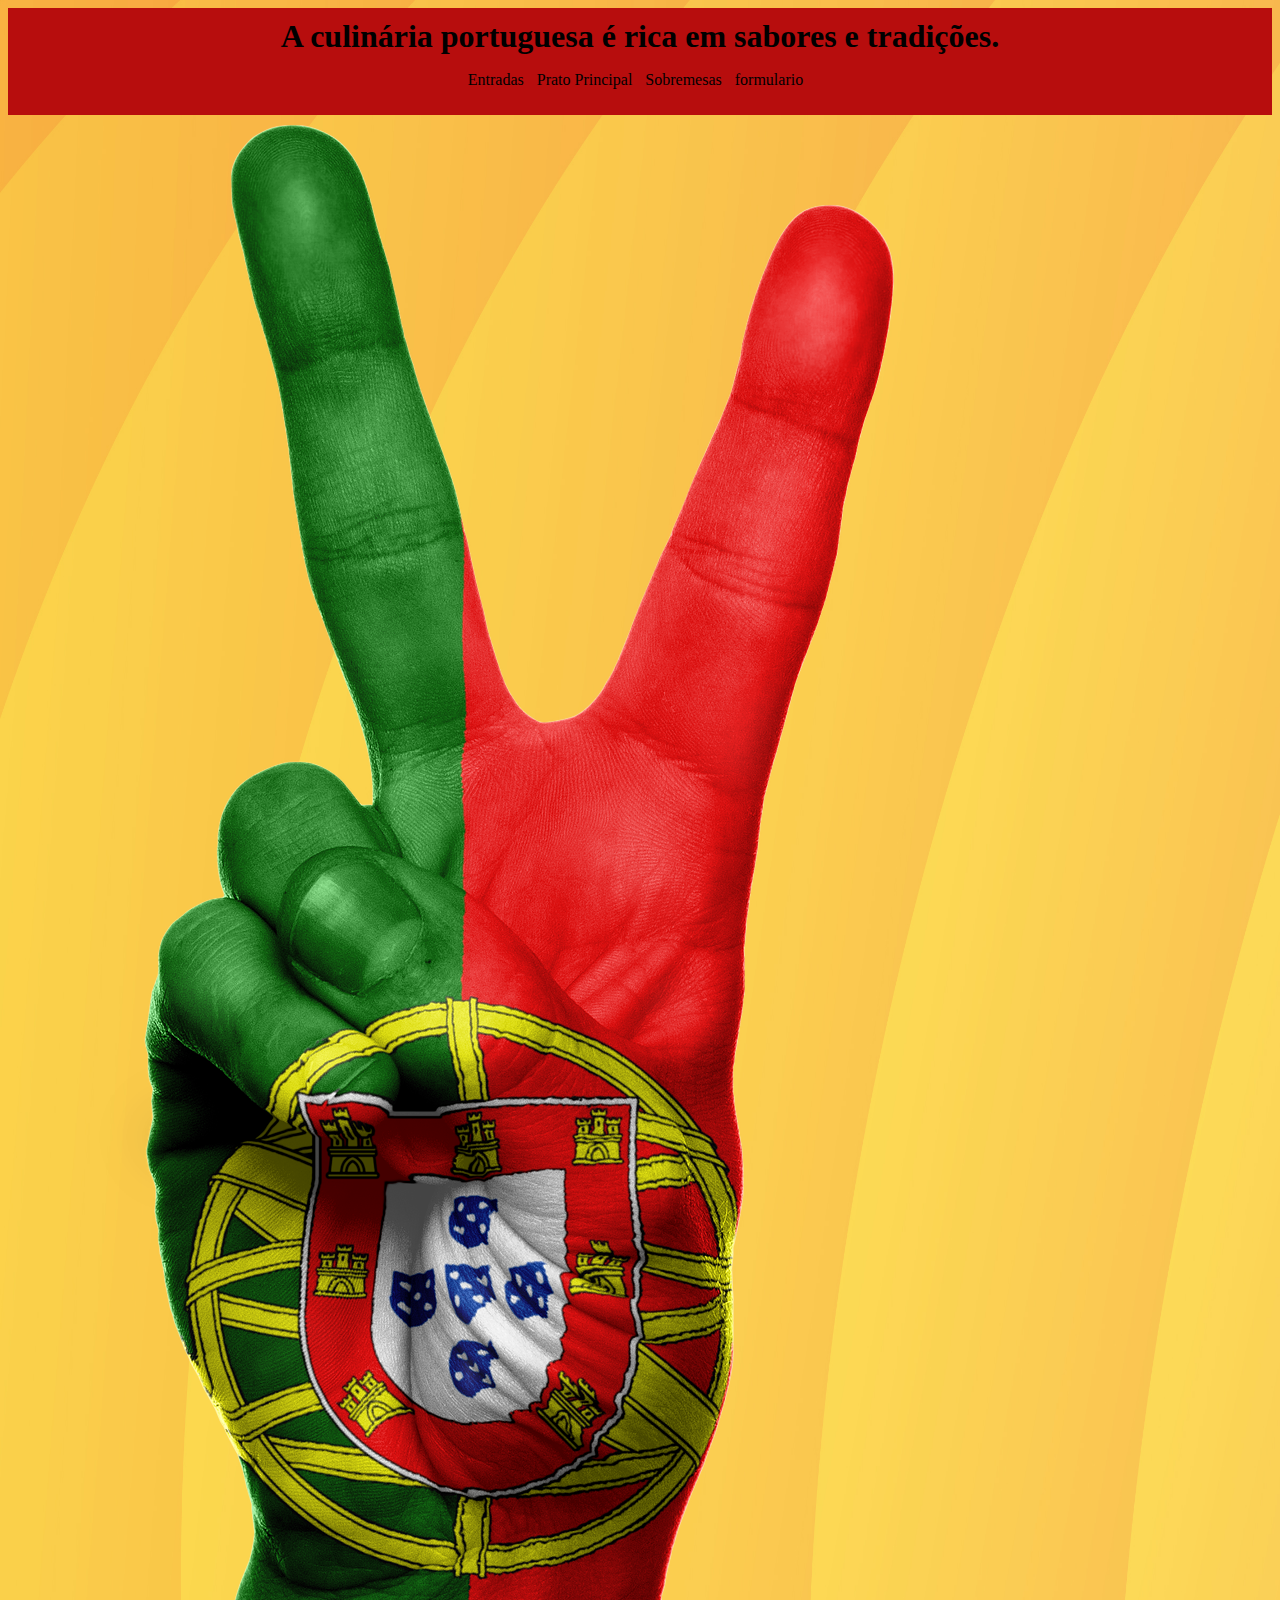
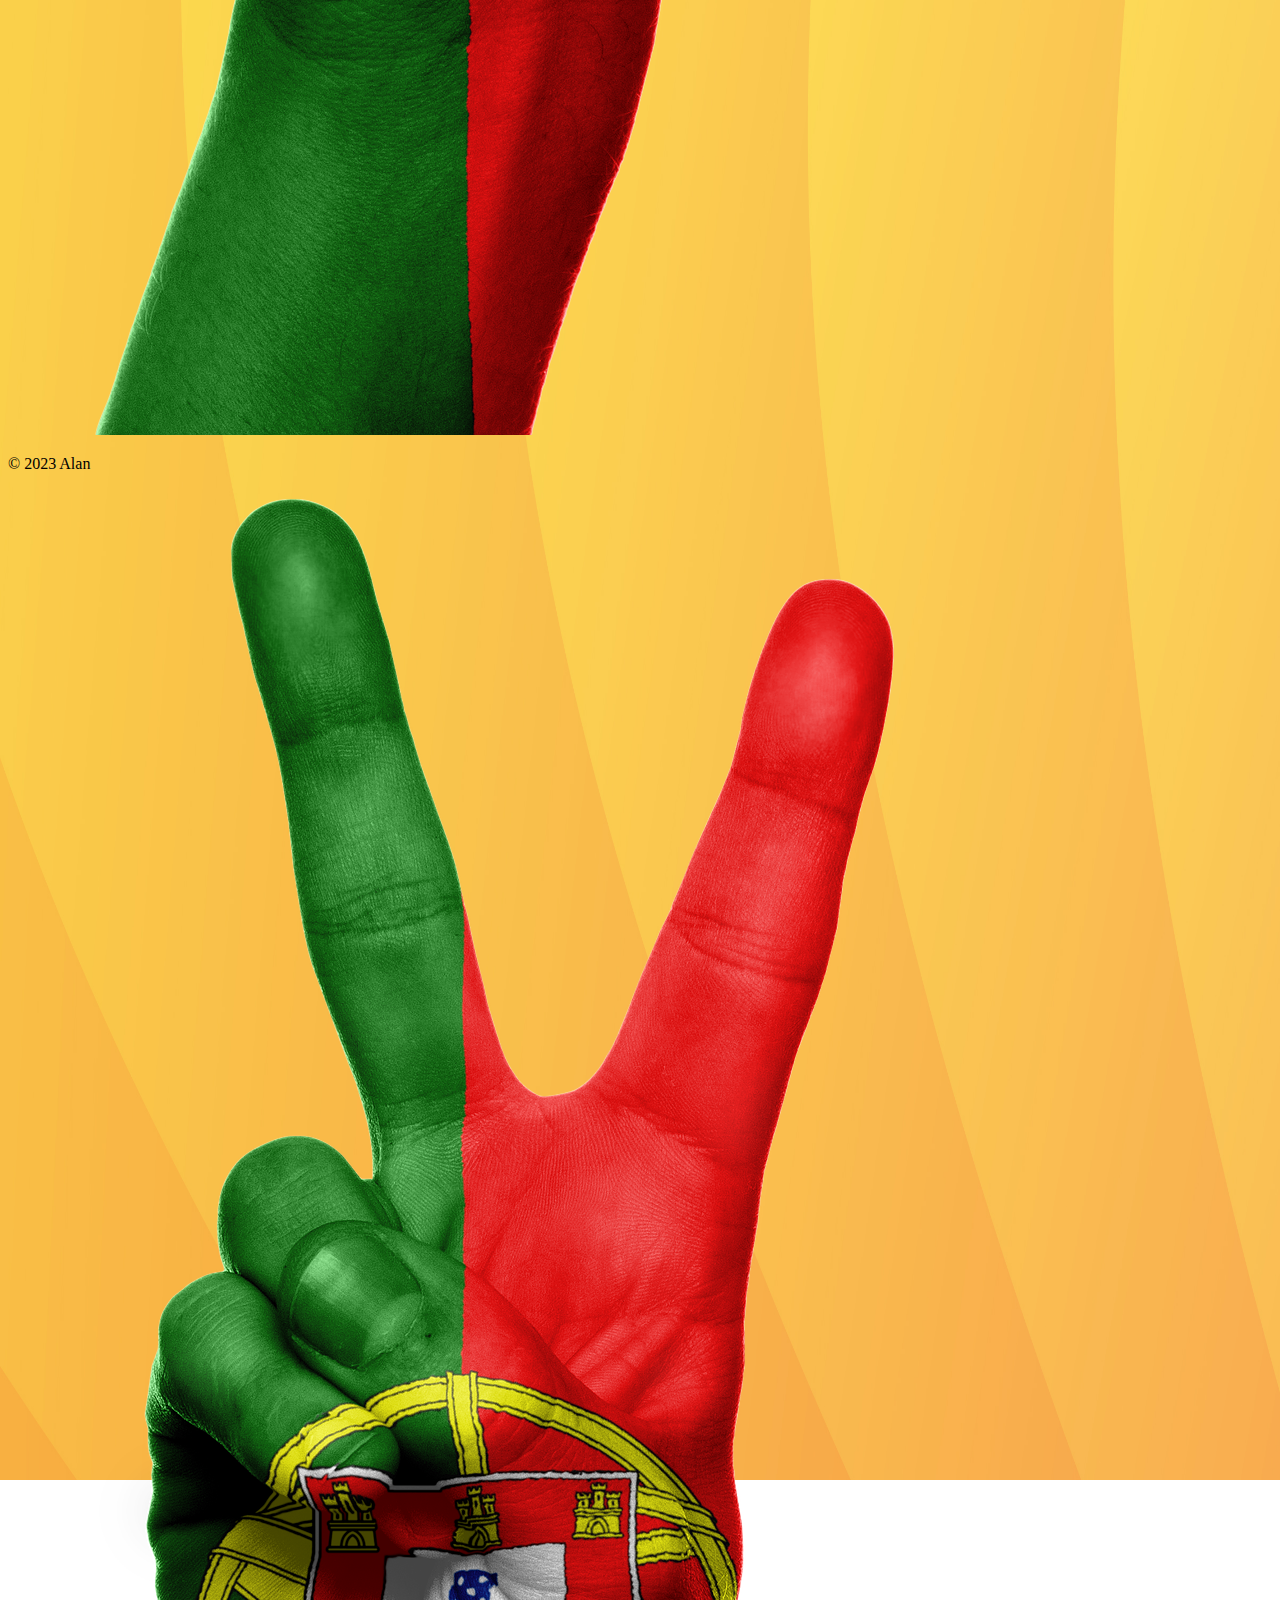
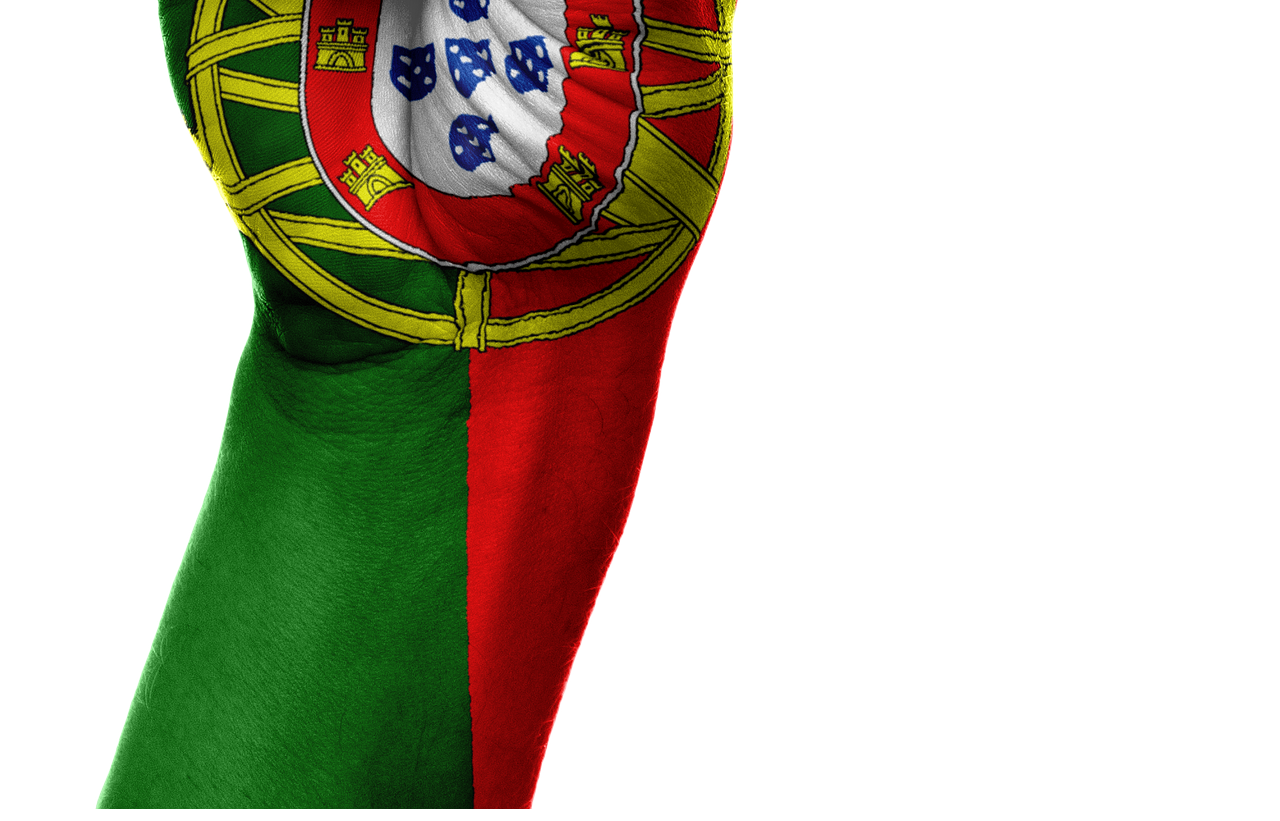
<file: foodpt-main/index.html>
<!DOCTYPE html>
<html lang="en">
<head>
    <meta charset="UTF-8">
    <meta name="viewport" content="width=device-width, initial-scale=1.0">
    <link rel="stylesheet" href="style.css">
    <title></title>
</head>
<link rel="icon" href="portugal.jpg" type="image/x-icon">
<body>
    <header>
        <h1>A culinária portuguesa é rica em sabores e tradições. 
        </h1>
        <nav>
            <ul>
            <li><a href="entrada.html">Entradas</a>
                <li><a href="prato_principal.html">Prato Principal</a></li>
                <li><a href="sobremesas.html">Sobremesas</a></li>
                <li><a href="formulario.html">formulario</a></li>
        </nav>
     </header>
        <img src="portuPNG.png">
        <div><!-- Rodapé -->
            <footer class="footer">
                <div class="container">
                    <p id = "paragrafo1">&copy; 
                        2023 Alan</p>
                        <img src="portuPNG.png" alt="">
                </div>
</ul>
</body>
</html>
</file>
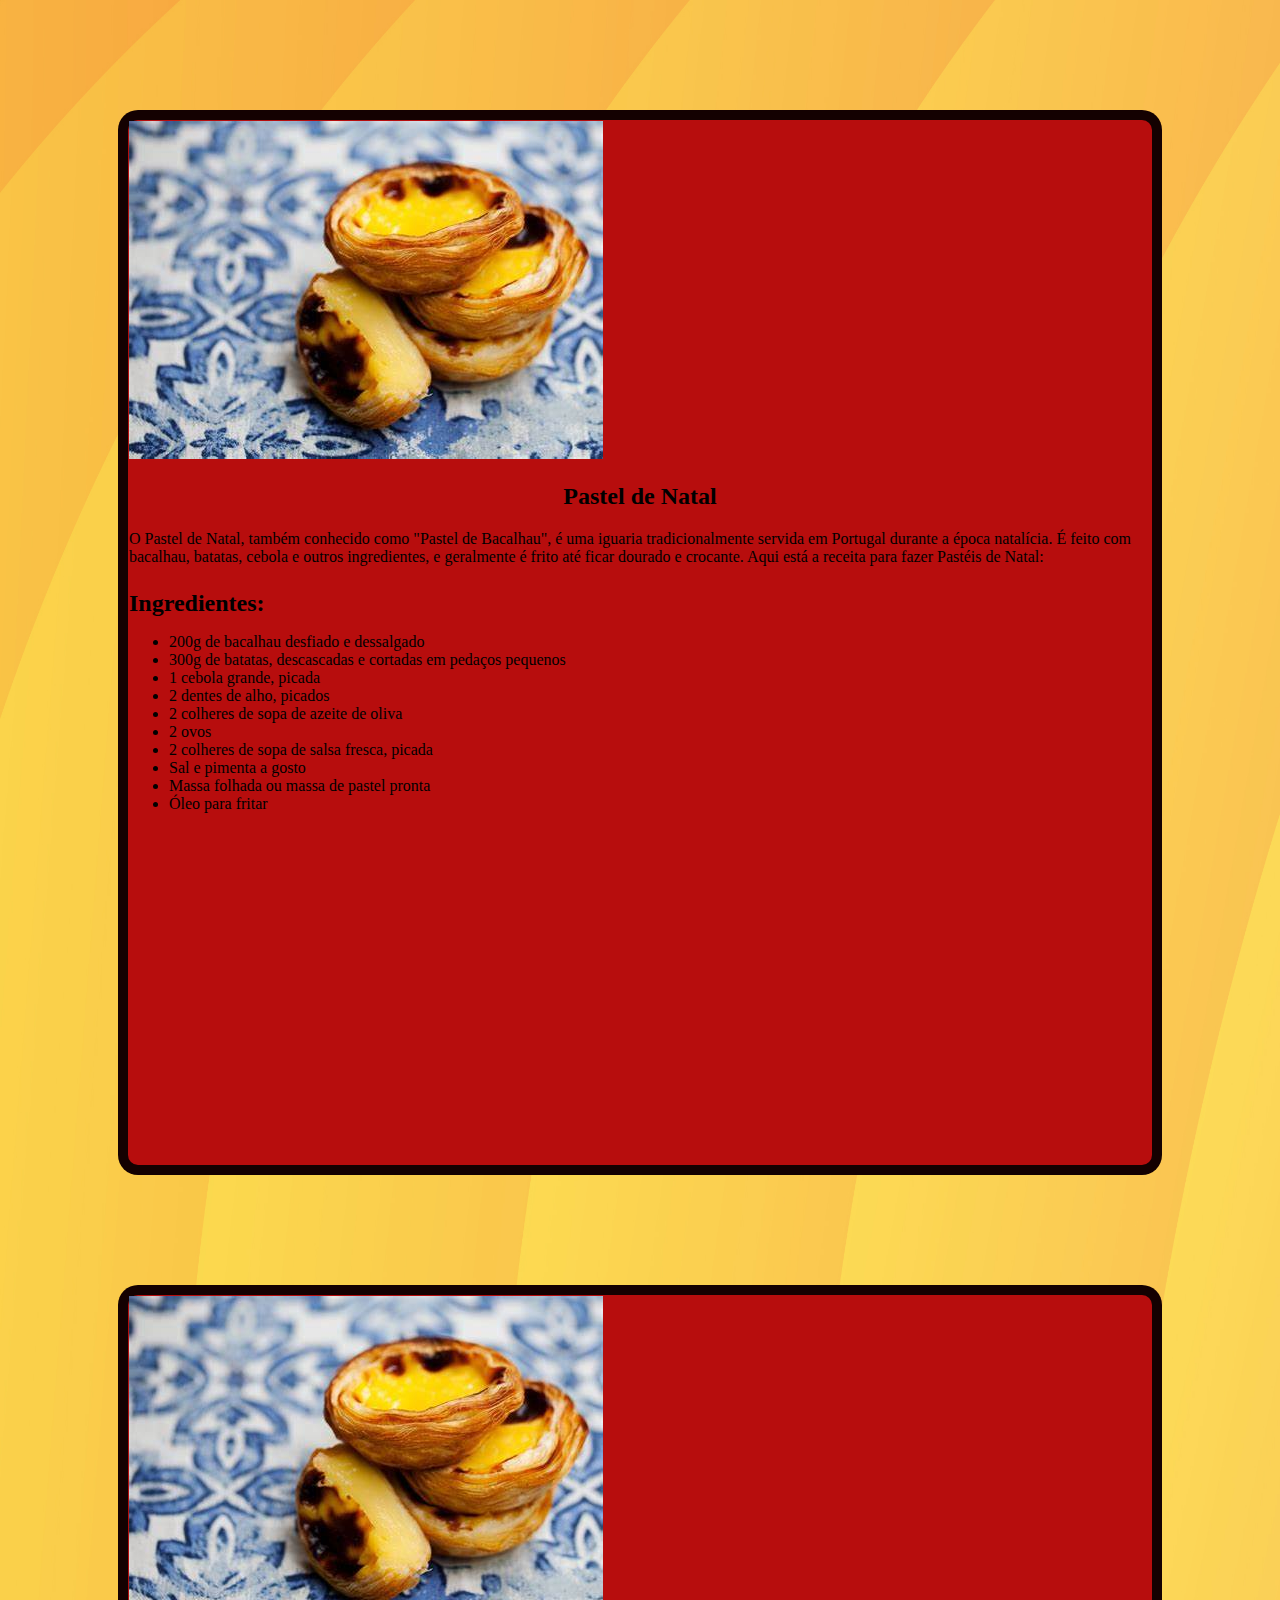
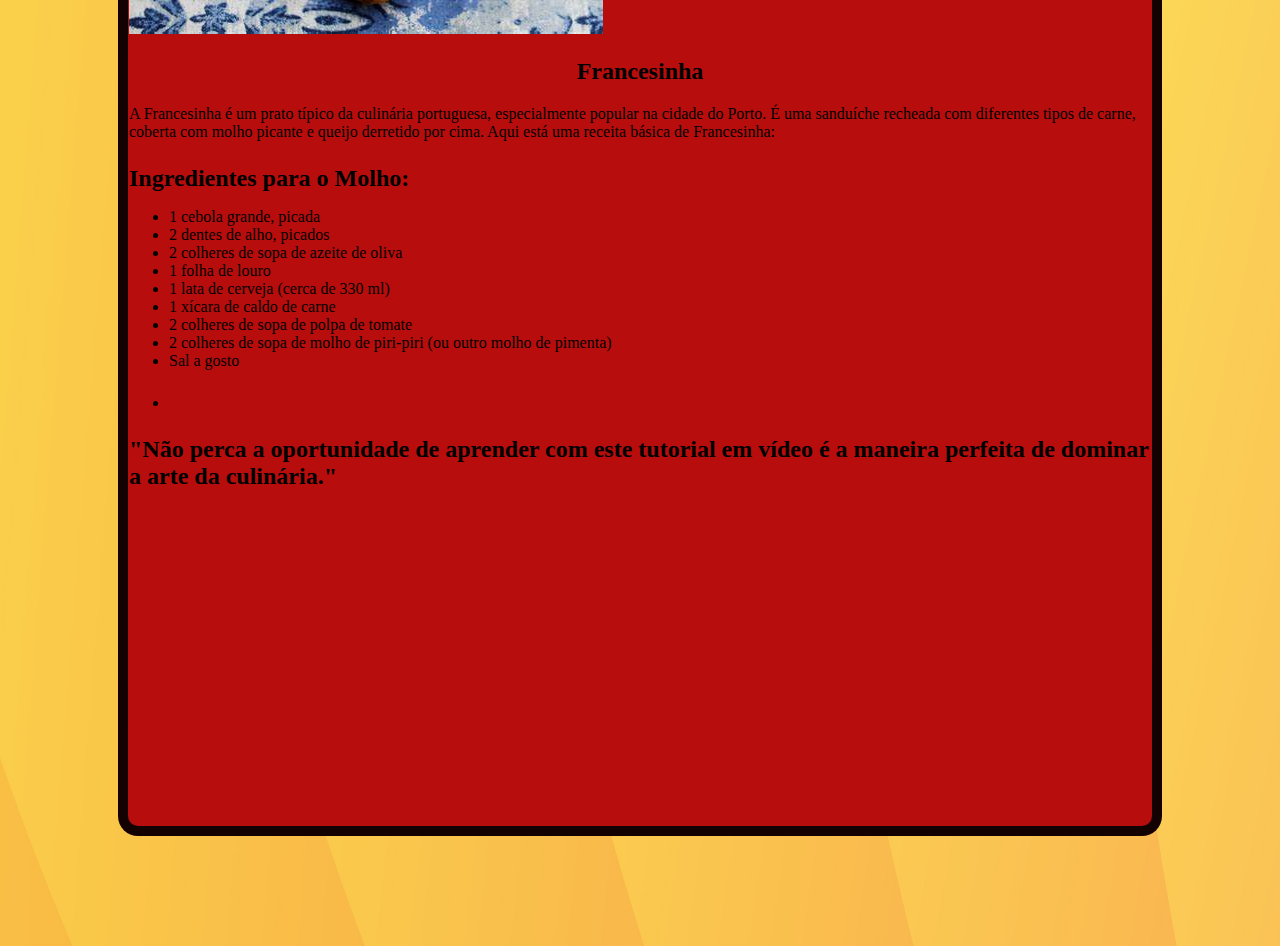
<file: foodpt-main/entrada.html>
<!DOCTYPE html>
<html lang="pt-br">
<head>
    <meta charset="UTF-8">
    <meta name="viewport" content="width=device-width, initial-scale=1.0">
    <link rel="stylesheet" href="style.css">
    <title</title>
</head>
<body>

    <h3></h3>
    <!-- Receita de entrada 1 -->
    <!-- inclua imagens -->
    <div class="receita">
        <img src="OIP.jpg" alt="">
        <h2>Pastel de Natal</h2>
        <p>O Pastel de Natal, também conhecido como "Pastel de Bacalhau", é uma iguaria tradicionalmente servida em Portugal durante a época natalícia. É feito com bacalhau, batatas, cebola e outros ingredientes, e geralmente é frito até ficar dourado e crocante. Aqui está a receita para fazer Pastéis de Natal:</p>

        <h3>Ingredientes:</h3>
        <ul>
            <li>200g de bacalhau desfiado e dessalgado</li>
            <li>300g de batatas, descascadas e cortadas em pedaços pequenos</li>
            <li>1 cebola grande, picada</li>
            <li>2 dentes de alho, picados</li>
            <li>2 colheres de sopa de azeite de oliva</li>
            <li>2 ovos</li>
            <li>2 colheres de sopa de salsa fresca, picada</li>
            <li>Sal e pimenta a gosto</li>
            <li>Massa folhada ou massa de pastel pronta</li>
            <li>Óleo para fritar</li>
           </p>
            <iframe width="560" height="315" src="https://www.youtube.com/embed/eFdlevnXHls?si=uVE971Zd_bkGhJBX" title=
            "YouTube video player" frameborder="0" allow="accelerometer; autoplay; clipboard-write; encrypted-media; gyroscope; picture-in-picture; web-share" 
            allowfullscreen></iframe>
     </div>
    
     <!-- Receita de entrada 2 -->
    <!-- inclua imagens -->
      <div class="receita">
        <img src="OIP.jpg" alt="">
        <h2>Francesinha</h2>
       <p<p>A Francesinha é um prato típico da culinária portuguesa, especialmente popular na cidade do Porto. É uma sanduíche recheada com diferentes tipos de carne, coberta com molho picante e queijo derretido por cima. Aqui está uma receita básica de Francesinha:</p>

        <h3>Ingredientes para o Molho:</h3>
        <ul>
            <li>1 cebola grande, picada</li>
            <li>2 dentes de alho, picados</li>
            <li>2 colheres de sopa de azeite de oliva</li>
            <li>1 folha de louro</li>
            <li>1 lata de cerveja (cerca de 330 ml)</li>
            <li>1 xícara de caldo de carne</li>
            <li>2 colheres de sopa de polpa de tomate</li>
            <li>2 colheres de sopa de molho de piri-piri (ou outro molho de pimenta)</li>
            <li>Sal a gosto</li>
        </ul>
        <h3></h3>
        <ul>
        <li></li>
        </ul>
        <h3>"Não perca a oportunidade de aprender com este tutorial em vídeo é a maneira perfeita de dominar a arte da culinária."</h3>
        <p></p>
            <iframe width="560" height="315" src="https://www.youtube.com/embed/_9-Qoq4kJjA?si=0Paut2szUqfaGZz8" 
            title="YouTube video player" frameborder="0" allow="accelerometer; autoplay; clipboard-write; encrypted-media; gyroscope; picture-in-picture; web-share" 
            allowfullscreen></iframe>
        </div>
        </body>
</html>
</file>
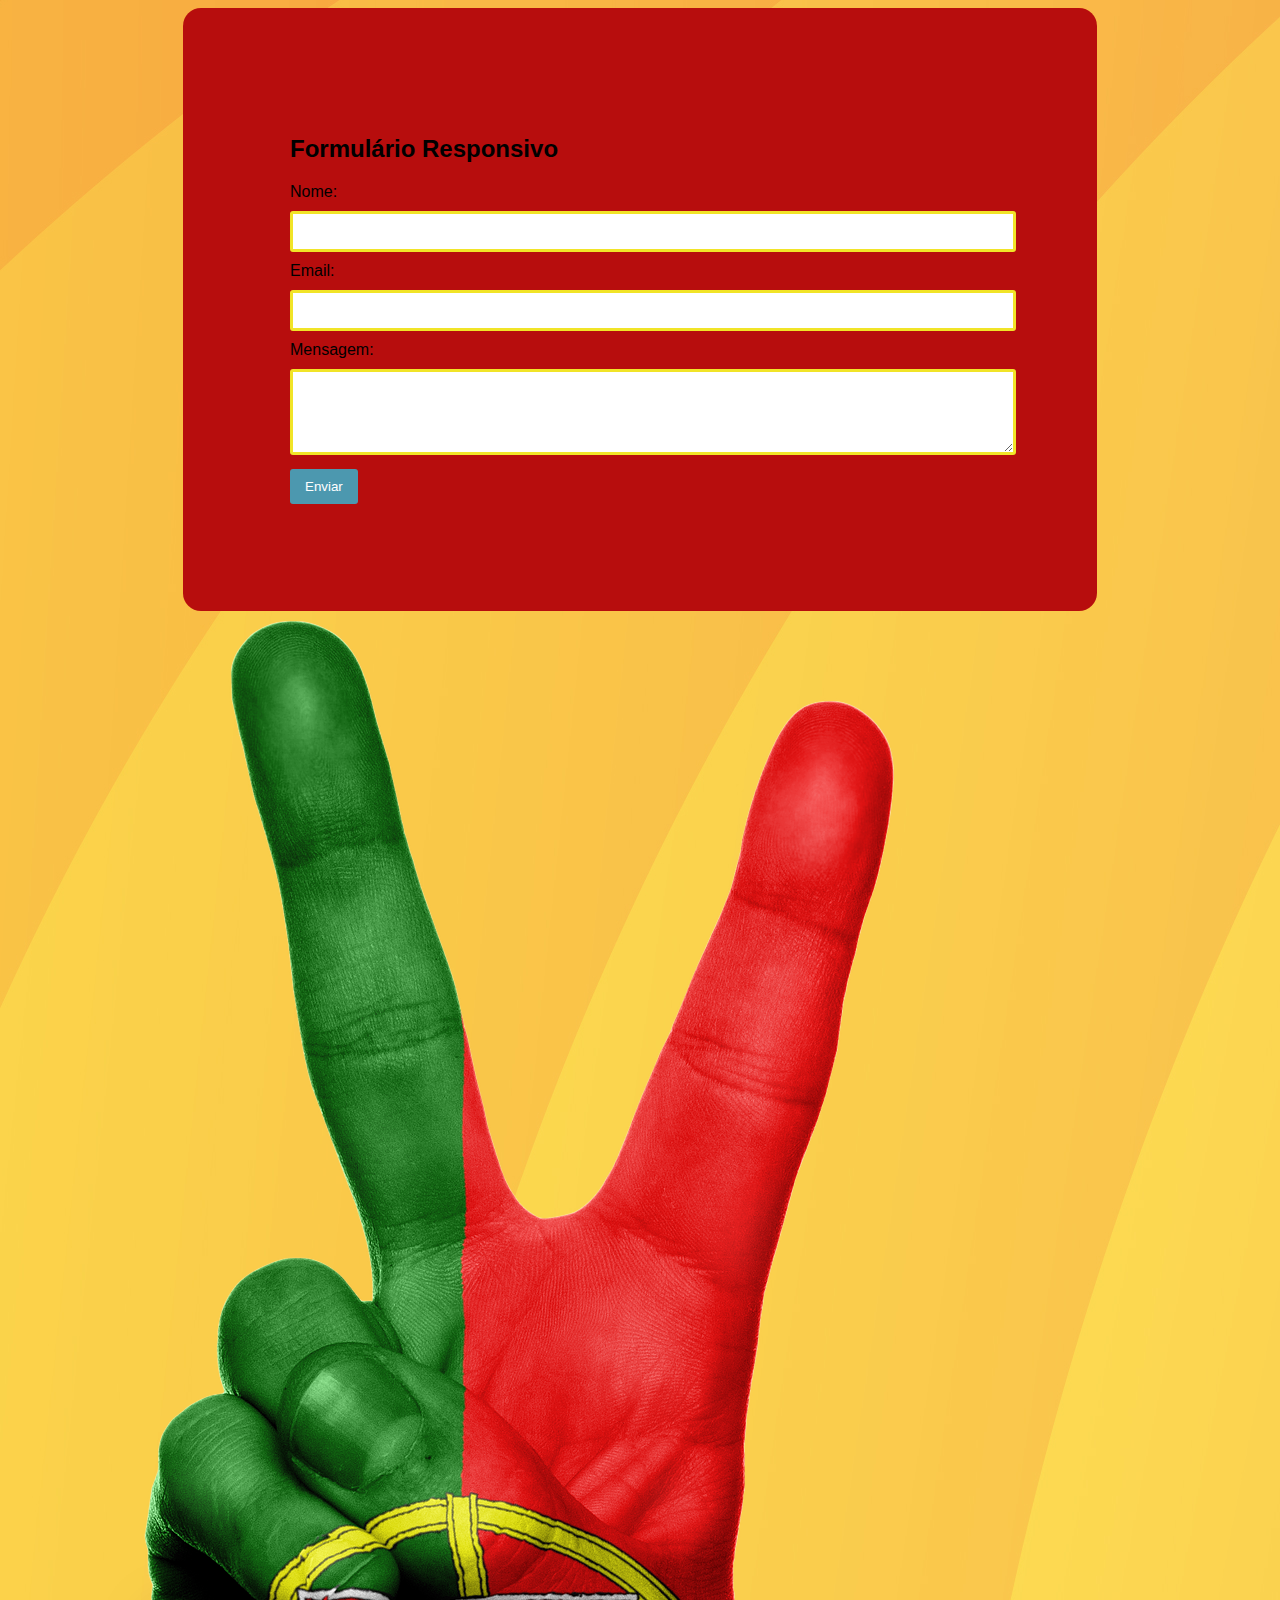
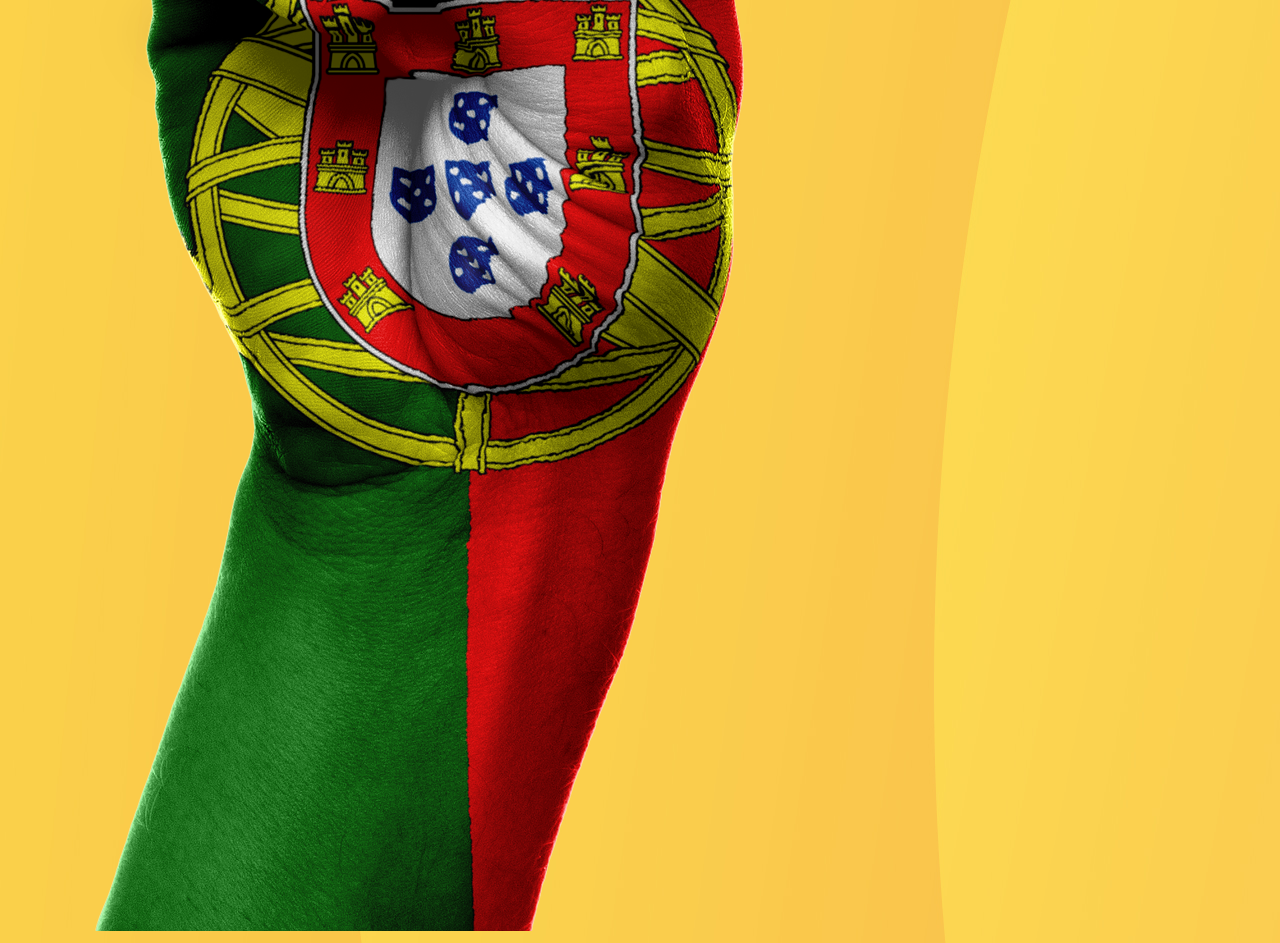
<file: foodpt-main/formulario.html>
<!DOCTYPE html>
<html>
<head>
    <meta charset ="UTF-8"></meta>
    <title>Formulário </title>
   
</head>
<style>
    body {
        background-image: url(amarelo.jpg);
        
    font-family: Arial, sans-serif;
    background-color: #f1f1f1;
}
.container {
    max-width: 700px;
    margin: 0 auto;
    background-color: #b70d0d;
    padding: 107px;
    border-radius: 18px;
    box-shadow: 10 10 1000px rgba(187, 95, 19, 0.1);
}
input[type="text"], input[type="email"], textarea {
    width: 100%;
    padding: 10px;
    margin: 10px 0;
    border: 3px solid #f1e428;
    border-radius: 3px;
}
input[type="submit"] {
    background-color: #4c98af;
    color: white;
    padding: 10px 15px;
    border: none;
    border-radius: 3px;
    cursor: pointer;
}
input[type="submit"]:hover {
    background-color: #45a049;
}

</style>
<body>
    
    <div class="container">
        <h2>Formulário Responsivo</h2>
        <form>
            <label for="nome">Nome:</label>
            <input type="text" id="nome" name="nome" required>

            <label for="email">Email:</label>
            <input type="email" id="email" name="email" required>

            <label for="mensagem">Mensagem:</label>
            <textarea id="mensagem" name="mensagem" rows="4" required></textarea>

            <input type="submit" value="Enviar">
        </form>
    </div>
    
    <img src="portuPNG.png">
    
    
</body>
</html>
</file>
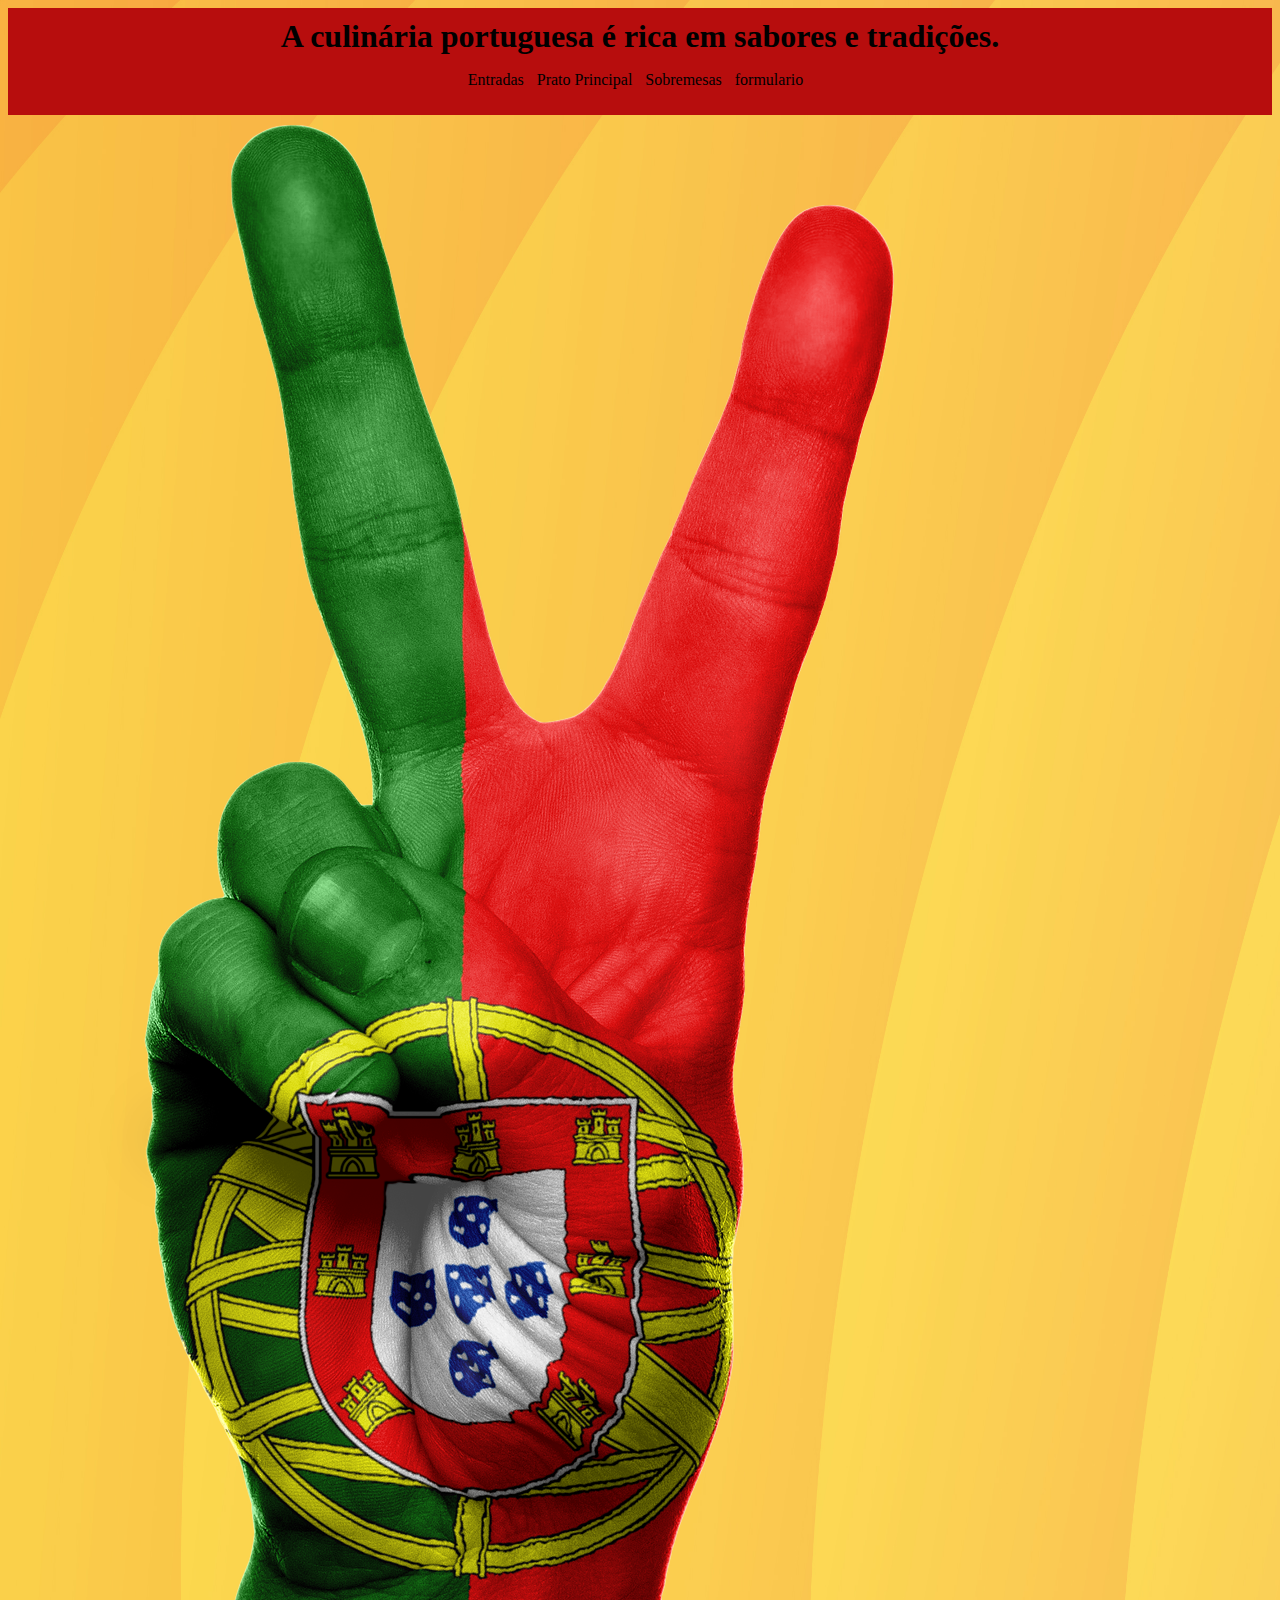
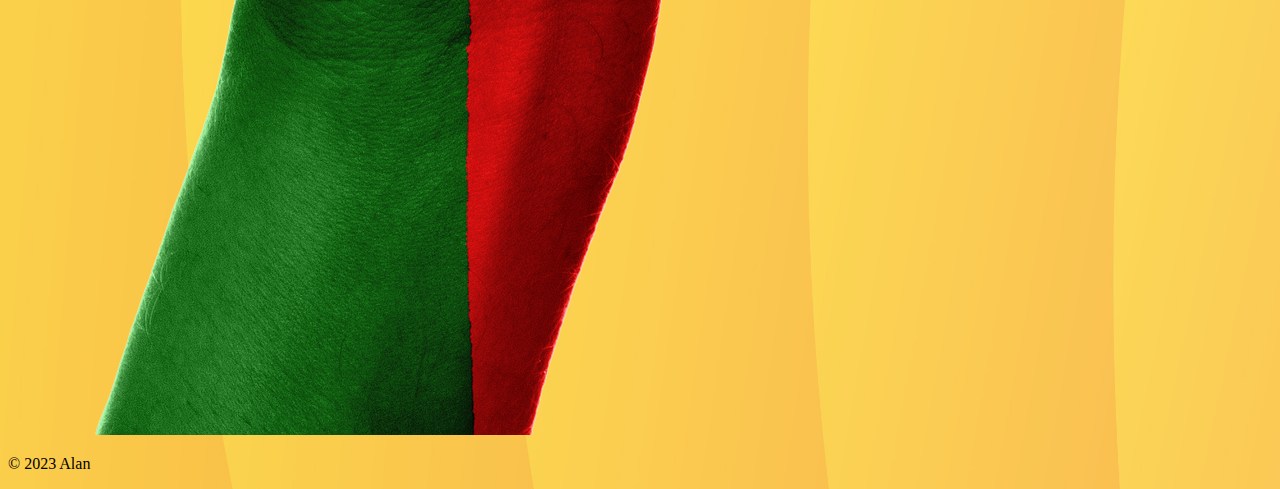
<file: foodpt-main/index98.html>
<!DOCTYPE html>
<html lang="en">
<head>
    <meta charset="UTF-8">
    <meta name="viewport" content="width=device-width, initial-scale=1.0">
    <link rel="stylesheet" href="style.css">
    <title></title>
</head>
<link rel="icon" href="portugal.jpg" type="image/x-icon">
<body>
    <header>
        <h1>A culinária portuguesa é rica em sabores e tradições. 
        </h1>
        <nav>
            <ul>
            <li><a href="entrada.html">Entradas</a>
                <li><a href="prato_principal.html">Prato Principal</a></li>
                <li><a href="sobremesas.html">Sobremesas</a></li>
                <li><a href="formulario.html">formulario</a></li>
        </nav>
     </header>
        <img src="portuPNG.png">
        <div><!-- Rodapé -->
            <footer class="footer">
                <div class="container">
                    <p id = "paragrafo1">&copy; 
                        2023 Alan</p>
                        
                </div>
</ul>
</body>
</html>
</file>
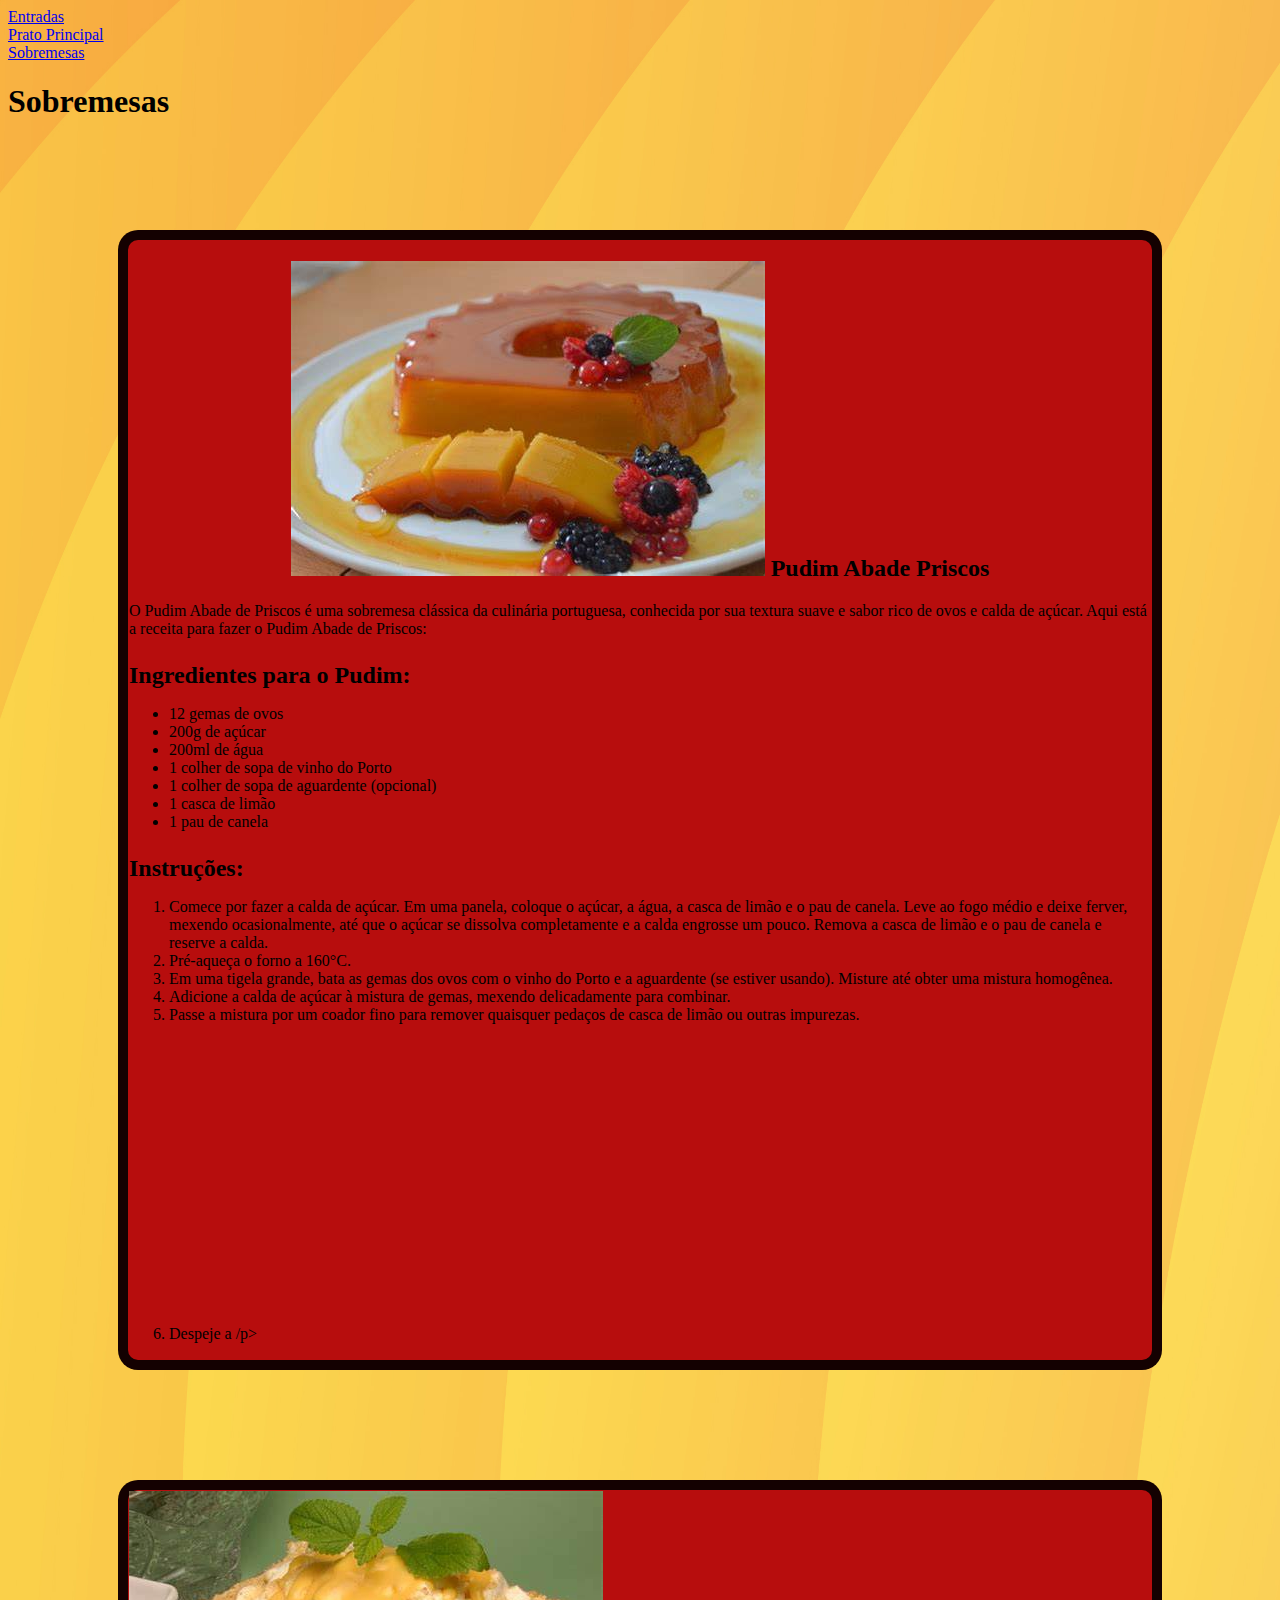
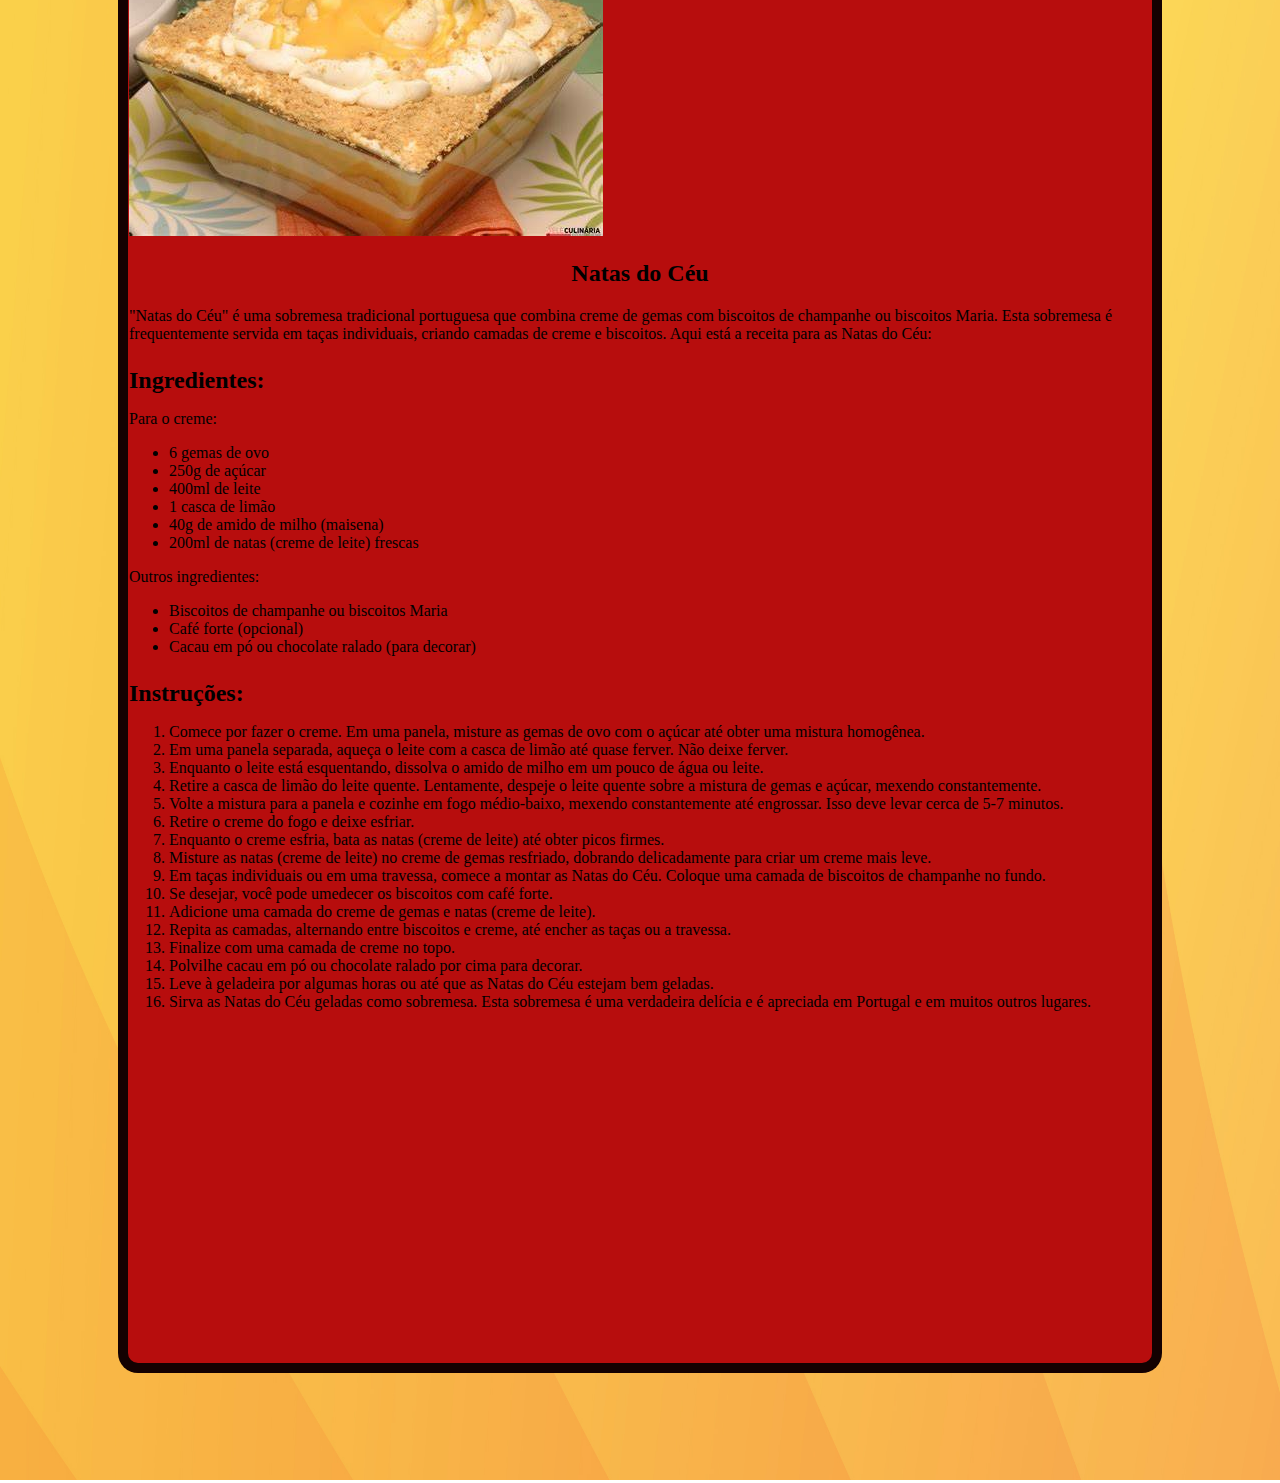
<file: foodpt-main/sobremesas.html>
<!DOCTYPE html>
<html lang="pt-br">
<head>
    <meta charset="UTF-8">
    <meta name="viewport" content="width=device-width, initial-scale=1.0">
    <link rel="stylesheet" href="style.css">
    <title>Receitas Deliciosas</title>
</head>
<link rel="icon" href="portugal.jpg" type="image/x-icon">
<body>
    <li><a href="entrada.html">Entradas</a>
        <li><a href="prato_principal.html">Prato Principal</a></li>
        <li><a href="sobremesas.html">Sobremesas</a></li>

    <h1>Sobremesas</h1>
    <!-- Receita de entrada 1 -->
    <!-- inclua imagens -->
    <div class="receita">
        <h2>
            <img src="OIP (1).jpg" alt=""
     center;>
            Pudim Abade Priscos</h2>
        
        <p><p>O Pudim Abade de Priscos é uma sobremesa clássica da culinária portuguesa, conhecida por sua textura suave e sabor rico de ovos e calda de açúcar. Aqui está a receita para fazer o Pudim Abade de Priscos:</p>

        <h3>Ingredientes para o Pudim:</h3>
        <ul>
            <li>12 gemas de ovos</li>
            <li>200g de açúcar</li>
            <li>200ml de água</li>
            <li>1 colher de sopa de vinho do Porto</li>
            <li>1 colher de sopa de aguardente (opcional)</li>
            <li>1 casca de limão</li>
            <li>1 pau de canela</li>
        </ul>
        
        <h3>Instruções:</h3>
        <ol>
            <li>Comece por fazer a calda de açúcar. Em uma panela, coloque o açúcar, a água, a casca de limão e o pau de canela. Leve ao fogo médio e deixe ferver, mexendo ocasionalmente, até que o açúcar se dissolva completamente e a calda engrosse um pouco. Remova a casca de limão e o pau de canela e reserve a calda.</li>
            <li>Pré-aqueça o forno a 160°C.</li>
            <li>Em uma tigela grande, bata as gemas dos ovos com o vinho do Porto e a aguardente (se estiver usando). Misture até obter uma mistura homogênea.</li>
            <li>Adicione a calda de açúcar à mistura de gemas, mexendo delicadamente para combinar.</li>
            <li>Passe a mistura por um coador fino para remover quaisquer pedaços de casca de limão ou outras impurezas.</li>
            <li>Despeje a
        /p>
            <iframe width="560" height="315" src="https://www.youtube.com/embed/QloQXFOre88?si=mFi2dFAwhne8UDgE" title="YouTube video player" frameborder="0" allow="accelerometer; autoplay; clipboard-write; encrypted-media; gyroscope; picture-in-picture; web-share" allowfullscreen></iframe>
    </div>
    
    <!-- Receita de entrada 2 -->
    <!-- inclua imagens -->
    <div class="receita">
        <img src="OIP (2).jpg" alt=""center;>
        <h2>Natas do Céu</h2>
        <p><p>"Natas do Céu" é uma sobremesa tradicional portuguesa que combina creme de gemas com biscoitos de champanhe ou biscoitos Maria. Esta sobremesa é frequentemente servida em taças individuais, criando camadas de creme e biscoitos. Aqui está a receita para as Natas do Céu:</p>

        <h3>Ingredientes:</h3>
        <p>Para o creme:</p>
        <ul>
            <li>6 gemas de ovo</li>
            <li>250g de açúcar</li>
            <li>400ml de leite</li>
            <li>1 casca de limão</li>
            <li>40g de amido de milho (maisena)</li>
            <li>200ml de natas (creme de leite) frescas</li>
        </ul>
        
        <p>Outros ingredientes:</p>
        <ul>
            <li>Biscoitos de champanhe ou biscoitos Maria</li>
            <li>Café forte (opcional)</li>
            <li>Cacau em pó ou chocolate ralado (para decorar)</li>
        </ul>
        
        <h3>Instruções:</h3>
        <ol>
            <li>Comece por fazer o creme. Em uma panela, misture as gemas de ovo com o açúcar até obter uma mistura homogênea.</li>
            <li>Em uma panela separada, aqueça o leite com a casca de limão até quase ferver. Não deixe ferver.</li>
            <li>Enquanto o leite está esquentando, dissolva o amido de milho em um pouco de água ou leite.</li>
            <li>Retire a casca de limão do leite quente. Lentamente, despeje o leite quente sobre a mistura de gemas e açúcar, mexendo constantemente.</li>
            <li>Volte a mistura para a panela e cozinhe em fogo médio-baixo, mexendo constantemente até engrossar. Isso deve levar cerca de 5-7 minutos.</li>
            <li>Retire o creme do fogo e deixe esfriar.</li>
            <li>Enquanto o creme esfria, bata as natas (creme de leite) até obter picos firmes.</li>
            <li>Misture as natas (creme de leite) no creme de gemas resfriado, dobrando delicadamente para criar um creme mais leve.</li>
            <li>Em taças individuais ou em uma travessa, comece a montar as Natas do Céu. Coloque uma camada de biscoitos de champanhe no fundo.</li>
            <li>Se desejar, você pode umedecer os biscoitos com café forte.</li>
            <li>Adicione uma camada do creme de gemas e natas (creme de leite).</li>
            <li>Repita as camadas, alternando entre biscoitos e creme, até encher as taças ou a travessa.</li>
            <li>Finalize com uma camada de creme no topo.</li>
            <li>Polvilhe cacau em pó ou chocolate ralado por cima para decorar.</li>
            <li>Leve à geladeira por algumas horas ou até que as Natas do Céu estejam bem geladas.</li>
            <li>Sirva as Natas do Céu geladas como sobremesa. Esta sobremesa é uma verdadeira delícia e é apreciada em Portugal e em muitos outros lugares.</li>
        </ol>
        
            <iframe width="560" height="315" src="https://www.youtube.com/embed/jtzTYorBD_Q?si=jZ6MhISHDSAHb3xn" title="YouTube video player" 
            frameborder="0" allow="accelerometer; autoplay; clipboard-write; encrypted-media; gyroscope; picture-in-picture; web-share" allowfullscreen></iframe>
            </p>
        
       </div>
   </body>
   
</html>
</file>
<file: foodpt-main/style.css>
body {
    font-family: Times;
    margin: 1;
    padding: 1;
    background-image: url(amarelo.jpg);
    background-repeat: no-repeat;
    background-size: 4080px 3080px;
   max-width: 9908px 
   
        /* Estilos para telas menores, como smartphones */
    
}
/* Estilos do cabeçalho */
header {
    background-color: #b70d0d;
    color: rgb(255, 255, 255);
    /*valores superior e inferior, seguido de valores da direita e esquerda.*/
    padding: 10px 0;
    
;
    text-align: center;
}

header h1 {
    margin: 0;
}

nav ul {
    padding: 0;
}

nav li {
    display: inline;
    margin-right: 9px;
}

nav a {
    text-decoration: none;
    color: rgb(0, 0, 0);
}

/* Estilos das seções */
section {
    padding:20px 30;
    text-align: center;
}

section h2 {
    font-size: 20px;
    /*margin inferior*/
    margin-bottom: 20px;
}

/* Estilos das receitas */
.receita {
    background-color: #b70d0d;
    border: 10px solid rgba(0, 0, 0, 0.896);
    padding: 1px;
    margin: 110px;
    border-radius: 20px;
}

.receita h3 {
    font-size: 24px;
    margin-bottom: 10px;
}
h1{
    color: rgb(0, 0, 0);
}
h2{
    color:rgb(0, 0, 0);
    text-align: center;

}
p{
    color: rgb(0, 0, 0);
}
/* Estilos responsivos */
@media screen and (max-width: 768px) {
    /* Estilos responsivos aqui */
}

@media screen and (min-width: 769px) {
    /* Estilos responsivos aqui */
}

#estilo_R{
    width: 0px;
    height: 4px;
    width: 0px;
    height: 40px;
}
</file>
